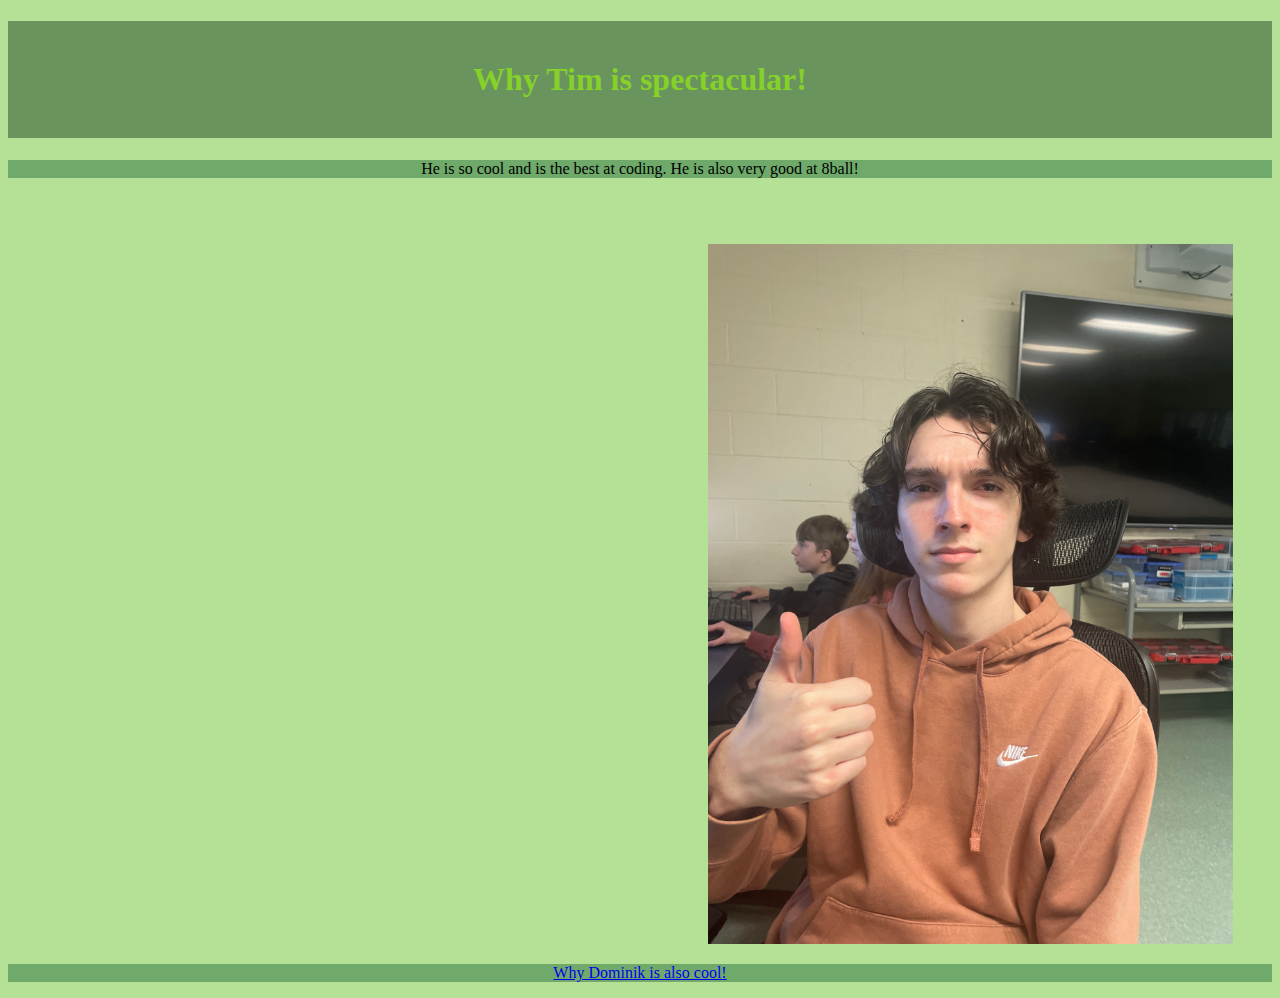
<file: index.html>
<!DOCTYPE html>
<!-- ICS2O-Unit1-04-HTML-CSS -->
<html>
  <head>
    <meta charset="utf-8">
    <meta name="description" content="Why Tim is a cool person">
    <meta name="keywords" content="mths, ics20">
    <meta name="author" content="Ryan Duffett">
    <meta name="viewport" content="width=device-width, initial-scale=1.0">
    <link rel="stylesheet" href="./css/style.css" />
    <title>Why Tim is super cool!</title>
  </head>
  <body>
    <h1>Why Tim is spectacular!</h1>
    <p>He is so cool and is the best at coding. He is also very good at 8ball!</p>
    <img src="./images/image_Tim.JPG" alt="style"/>
    <p>
      <a href="./index2.html">Why Dominik is also cool!</a>
    </p>
  </body>
</html>
</file>
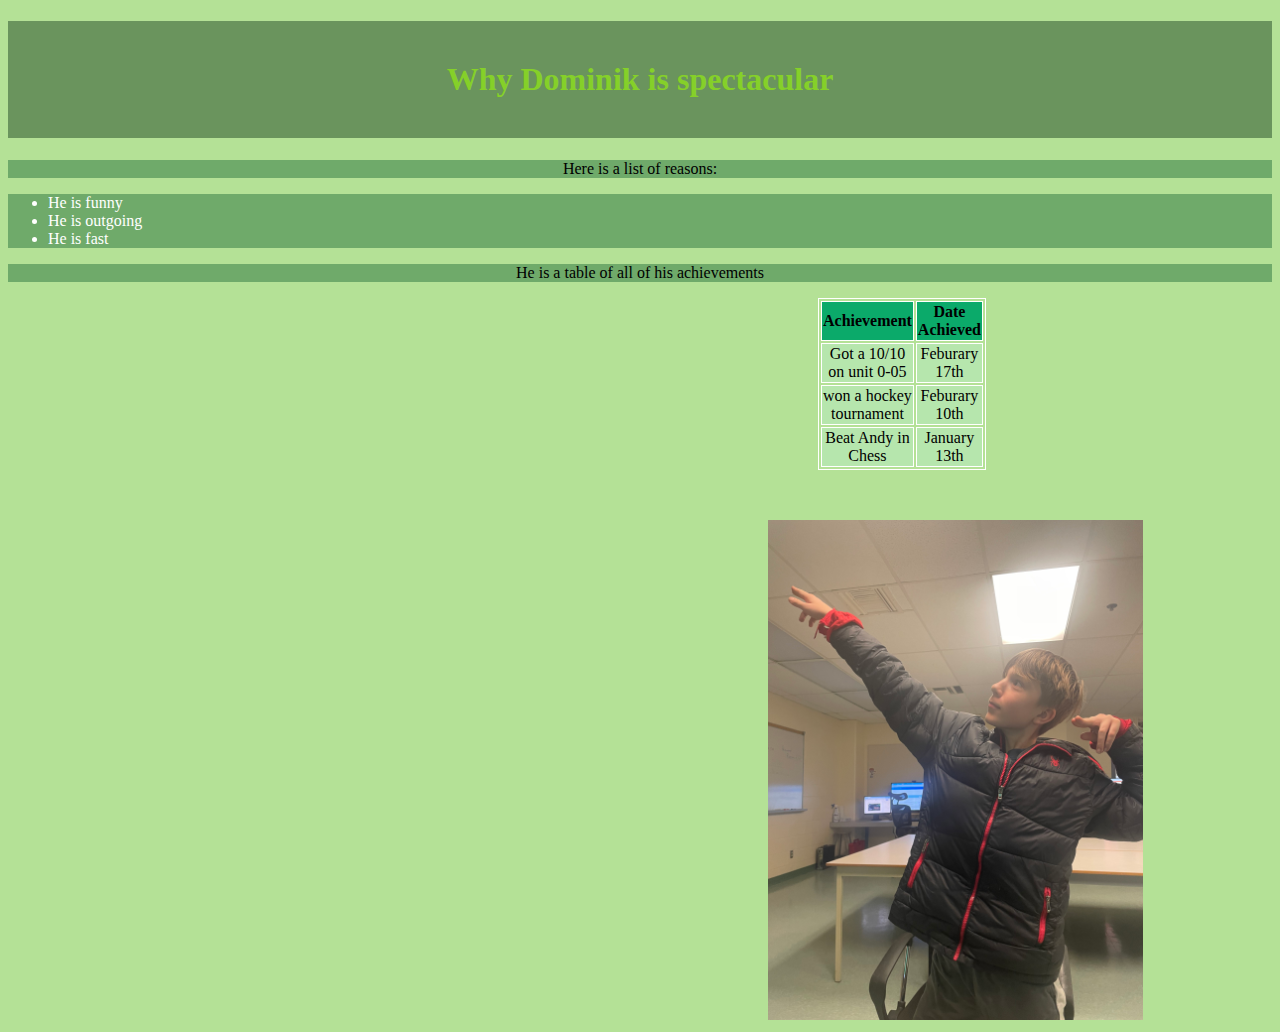
<file: index2.html>
<!DOCTYPE html>
<!-- ICS2O-Unit1-04-HTML-CSS -->
<html>
  <head>
    <meta charset="utf-8">
    <meta name="description" content="Why Dominik is a cool person">
    <meta name="keywords" content="mths, ics20">
    <meta name="author" content="Ryan Duffett">
    <meta name="viewport" content="width=device-width, initial-scale=1.0">
    <link rel="stylesheet" href="./css/style2.css" />
    <title>Why Dominik is super cool!</title>
  </head>
  <body>
    <h1> Why Dominik is spectacular</h1>
    <p> Here is a list of reasons:</p>
    <ul>
      <li>He is funny</li>
      <li>He is outgoing</li>
      <li>He is fast</li>
    </ul>
    <p> He is a table of all of his achievements</p>
    <table>
      <tr>
        <th>Achievement</th>
        <th>Date Achieved</th>
      </tr>
      <tr>
        <td>Got a 10/10 on unit 0-05</td>
        <td>Feburary 17th</td>
      </tr>
      <tr>
        <td>won a hockey tournament</td>
        <td>Feburary 10th</td>
      </tr>
      <tr>
        <td>Beat Andy in Chess</td>
        <td>January 13th</td>
      </tr>
    </table>
    <img src="./images/IMG_Dominik.jpg" alt="style2" />
  </body>
</html>
</file>
<file: css/style.css>
/* Created by: Mr. Coxall
* Created on: Sep 2020
* This file contains the CSS for index.html
*/
body {
  background-color: rgb(180 225 150);
}

img {
  max-width: 700px;
  height: 700px;
  margin-left: 700px;
  margin-right: 700px;
  margin-top: 50px;
}

h1 {
  background-color: rgb(106 148 93);
  color: rgb(133 208 41);
  padding: 40px;
  text-align: center;
}

p {
  background-color: rgb(111 170 106);
  text-align: center;
}
</file>
<file: css/style2.css>
body {
  background-color: rgb(180 225 150);
}

h1 {
  background-color: rgb(106 148 93);
  color: rgb(133 208 41);
  padding: 40px;
  text-align: center;
}

p {
  background-color: rgb(111 170 106);
  text-align: center;
}

ul {
  color: rgb(255 255 255);
  background-color: rgb(111 170 106);
}

table {
  border: solid thin;
  border-color: rgb(255 255 255);
  margin-left: 810px;
  margin-right: 700px;
}

th {
  height: 2rem;
  background: rgb(11 170 106);
  border: 1px solid white;
  text-align: center;
}

td {
  height: 2rem;
  background: rgb(182 230 173);
  border: 1px solid rgb(255 255 255);
  text-align: center;
}

img {
  max-width: 500px;
  height: 500px;
  margin-left: 760px;
  margin-right: 700px;
  margin-top: 50px;
}
</file>
